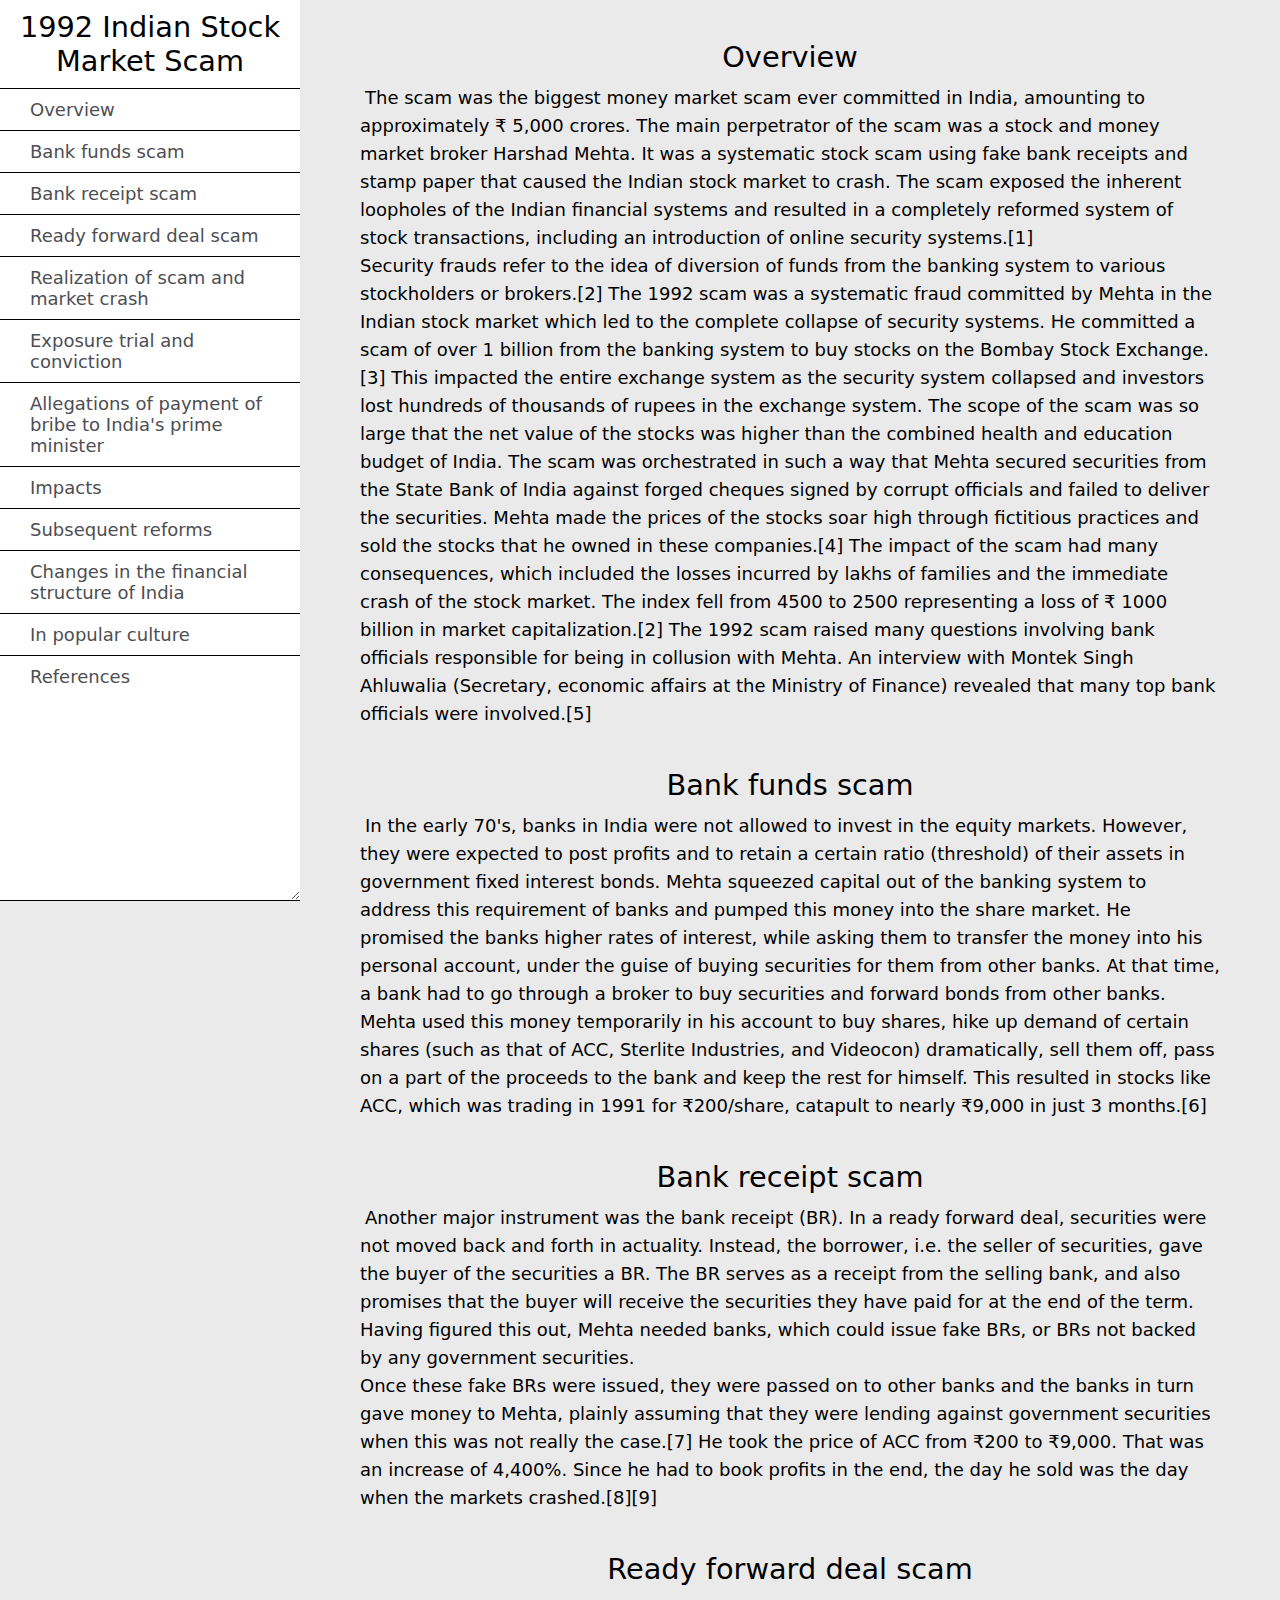
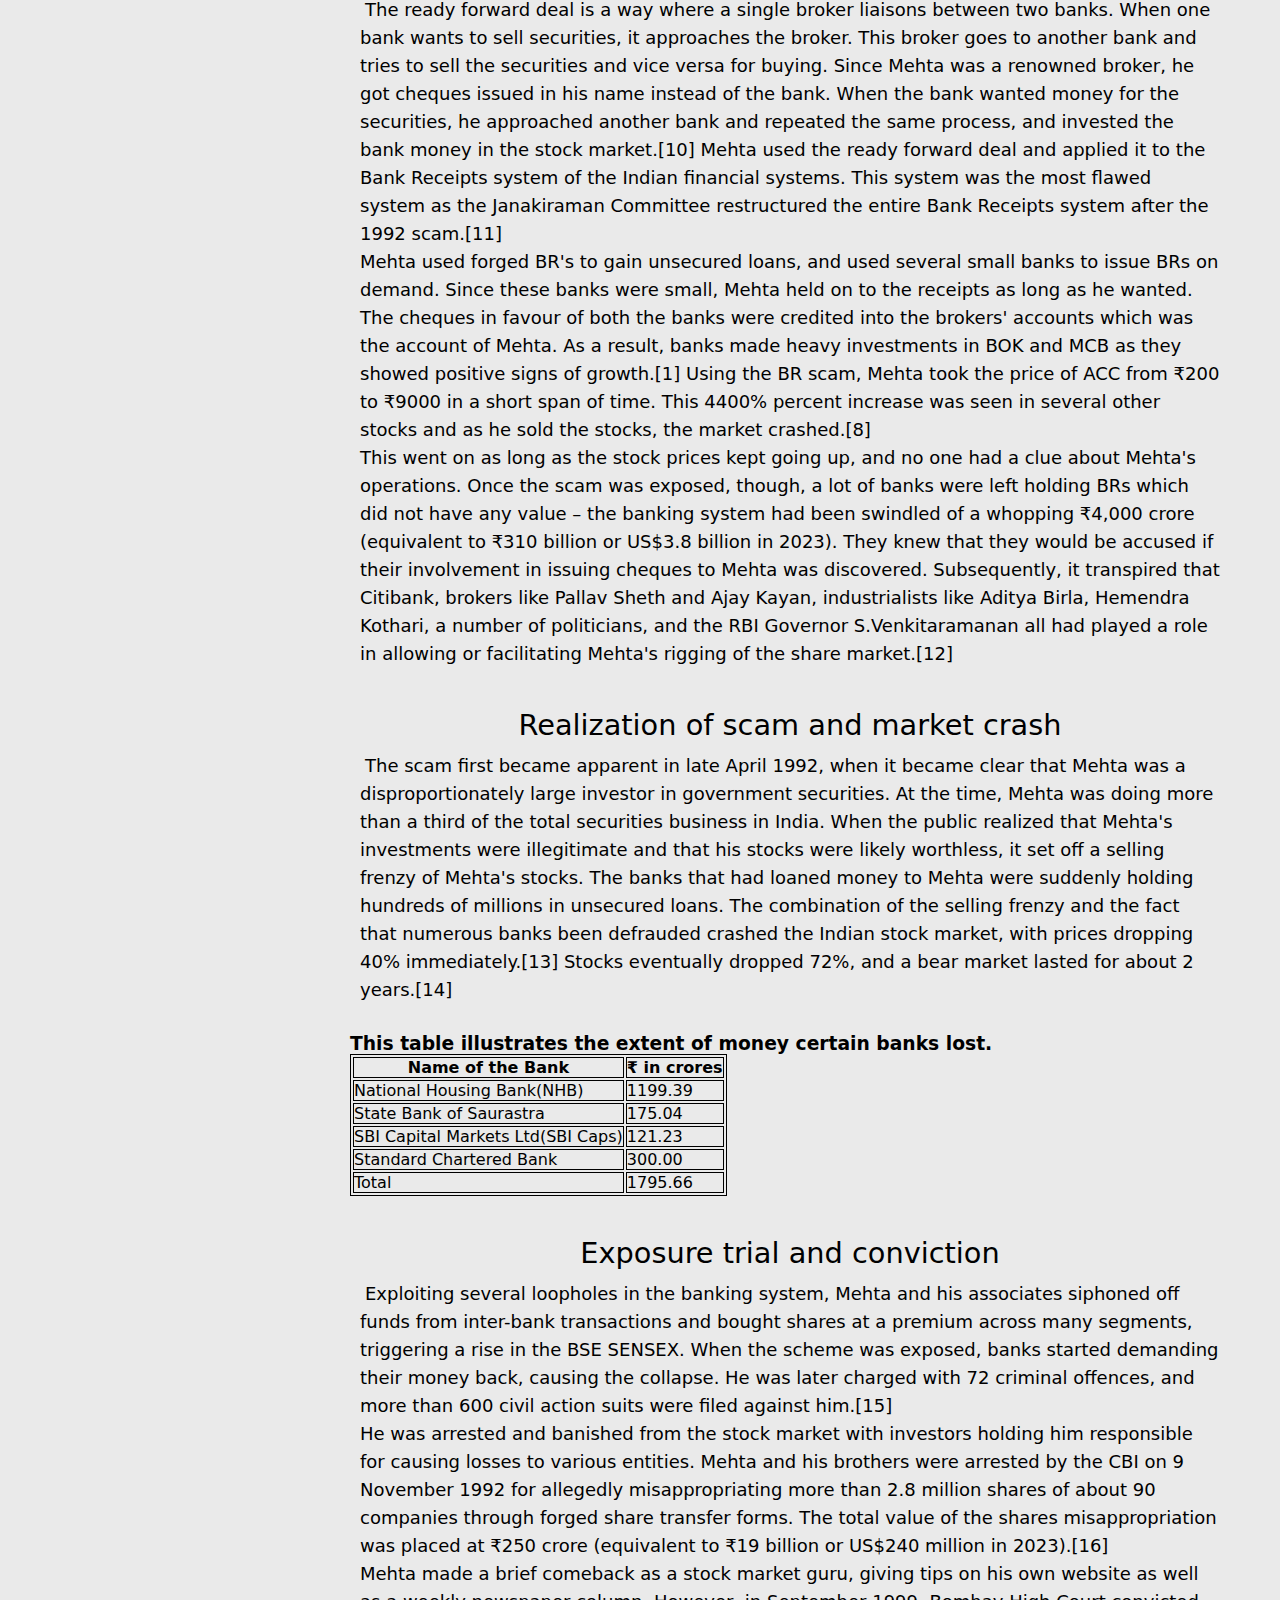
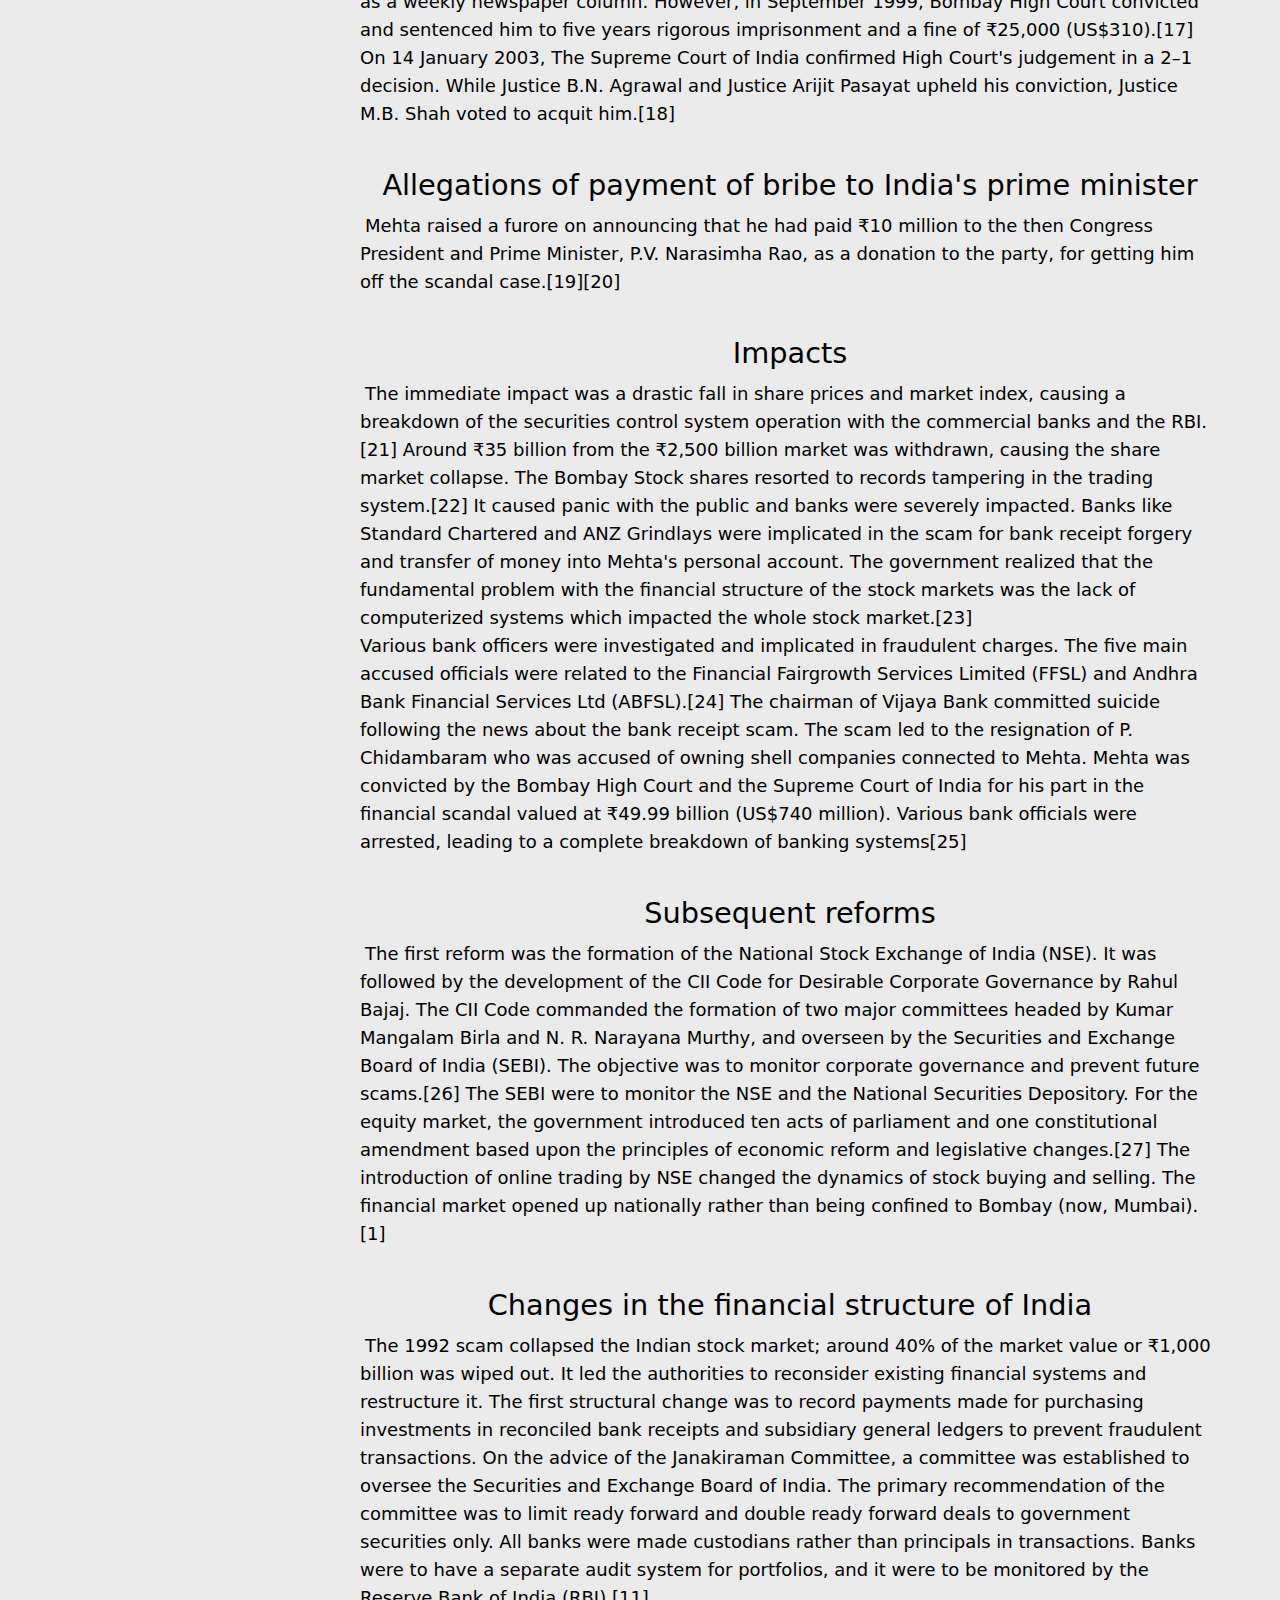
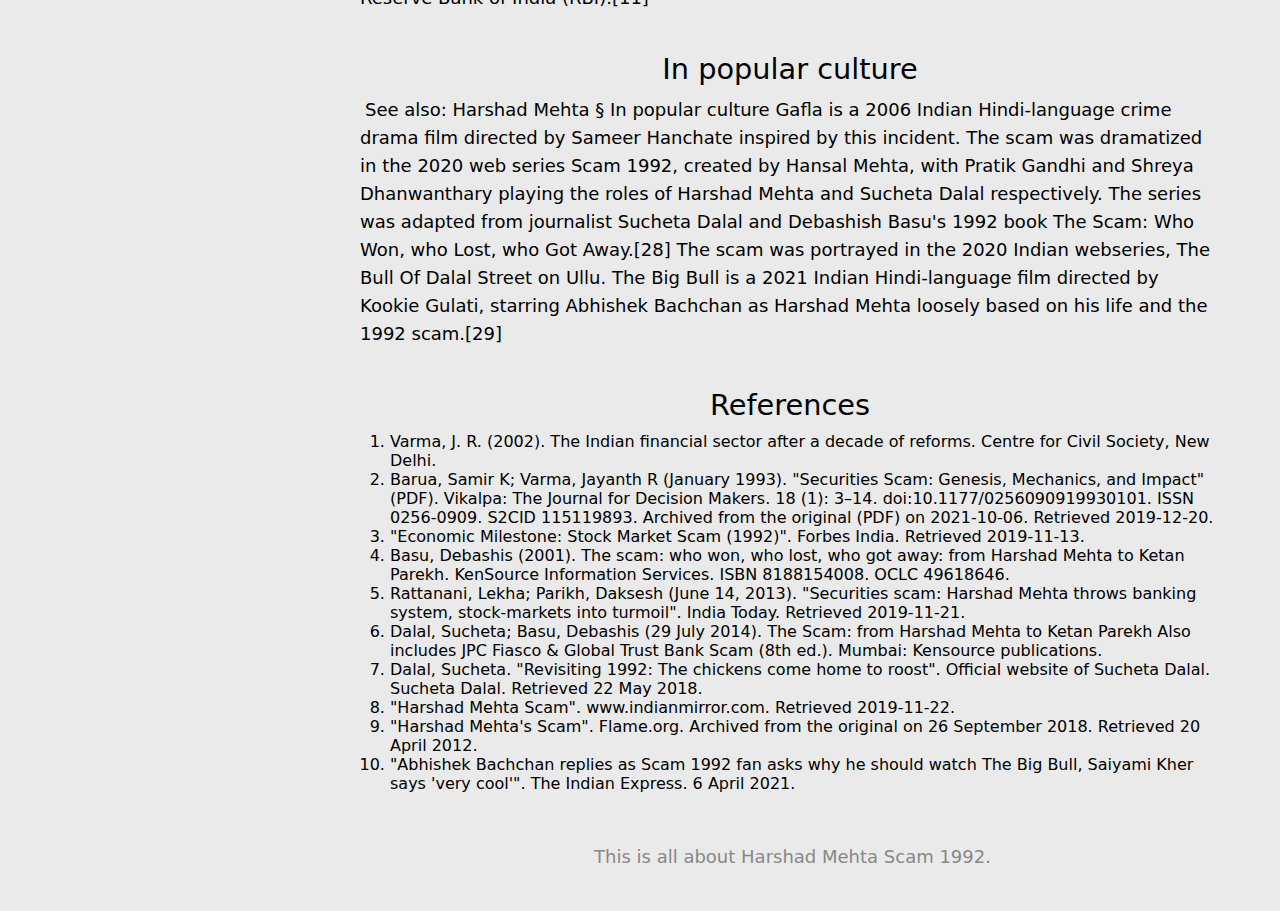
<file: Technical Documentation Page/index.html>
<!DOCTYPE html>
<html lang="en">

<head>
    <meta charset="UTF-8">
    <meta name="viewport" content="width=device-width, initial-scale=1.0">
    <link rel="stylesheet" href="styles.css" />
    <title>Technical Documentation Page</title>
</head>

<body>
    <nav id="navbar">
        <header>1992 Indian Stock Market Scam</header>
        <ul>
            <li>
                <a class="nav-link" href="#Overview">Overview</a>
            </li>
            <li>
                <a class="nav-link" href="#Bank_funds_scam">Bank funds scam</a>
            </li>
            <li>
                <a class="nav-link" href="#Bank_receipt_scam">Bank receipt scam</a>
            </li>
            <li>
                <a class="nav-link" href="#Ready_forward_deal_scam">Ready forward deal scam</a>
            </li>
            <li>
                <a class="nav-link" href="#Realization_of_scam_and_market_crash">Realization of scam and market crash</a>
            </li>
            <li>
                <a class="nav-link" href="#Exposure_trial_and _conviction">Exposure trial and conviction</a>
            </li>
            <li>
                <a class="nav-link" href="#Allegations_of_payment_of_bribe_to_India's_prime_minister">Allegations of payment of bribe to India's prime minister</a>
            </li>
            <li>
                <a class="nav-link" href="#Impacts">Impacts</a>
            </li>
            <li>
                <a class="nav-link" href="#Subsequent_reforms">Subsequent reforms</a>
            </li>
            <li>
                <a class="nav-link" href="#Changes_in_the_financial_structure_of_India">Changes in the financial
                    structure of India</a>
            </li>
            <li>
                <a class="nav-link" href="#In_popular_culture">In popular culture</a>
            </li>
            <li>
                <a class="nav-link" href="#References">References</a>
            </li>

        </ul>
    </nav>
    <main id="main-doc">
        <section class="main-section" id="Overview">
            <header>Overview</header>
            <p>The scam was the biggest money market scam ever committed in India, amounting to approximately ₹ 5,000
                crores. The main perpetrator of the scam was a stock and money market broker Harshad Mehta. It was a
                systematic stock scam using fake bank receipts and stamp paper that caused the Indian stock market to
                crash. The scam exposed the inherent loopholes of the Indian financial systems and resulted in a
                completely reformed system of stock transactions, including an introduction of online security
                systems.[1]<br>
                Security frauds refer to the idea of diversion of funds from the banking system to various stockholders
                or brokers.[2] The 1992 scam was a systematic fraud committed by Mehta in the Indian stock market which
                led to the complete collapse of security systems. He committed a scam of over 1 billion from the banking
                system to buy stocks on the Bombay Stock Exchange.[3] This impacted the entire exchange system as the
                security system collapsed and investors lost hundreds of thousands of rupees in the exchange system. The
                scope of the scam was so large that the net value of the stocks was higher than the combined health and
                education budget of India. The scam was orchestrated in such a way that Mehta secured securities from
                the State Bank of India against forged cheques signed by corrupt officials and failed to deliver the
                securities. Mehta made the prices of the stocks soar high through fictitious practices and sold the
                stocks that he owned in these companies.[4] The impact of the scam had many consequences, which included
                the losses incurred by lakhs of families and the immediate crash of the stock market. The index fell
                from 4500 to 2500 representing a loss of ₹ 1000 billion in market capitalization.[2] The 1992 scam
                raised many questions involving bank officials responsible for being in collusion with Mehta. An
                interview with Montek Singh Ahluwalia (Secretary, economic affairs at the Ministry of Finance) revealed
                that many top bank officials were involved.[5]</p>
        </section>
        <section class="main-section"  id="Bank_funds_scam">
            <header>Bank funds scam</header>
            <p>In the early 70's, banks in India were not allowed to invest in the equity markets. However, they were
                expected to post profits and to retain a certain ratio (threshold) of their assets in government fixed
                interest bonds. Mehta squeezed capital out of the banking system to address this requirement of banks
                and pumped this money into the share market. He promised the banks higher rates of interest, while
                asking them to transfer the money into his personal account, under the guise of buying securities for
                them from other banks. At that time, a bank had to go through a broker to buy securities and forward
                bonds from other banks. Mehta used this money temporarily in his account to buy shares, hike up demand
                of certain shares (such as that of ACC, Sterlite Industries, and Videocon) dramatically, sell them off,
                pass on a part of the proceeds to the bank and keep the rest for himself. This resulted in stocks like
                ACC, which was trading in 1991 for ₹200/share, catapult to nearly ₹9,000 in just 3 months.[6]</p>
        </section>
        <section class="main-section" id="Bank_receipt_scam">
            <header>Bank receipt scam</header>
            <p>Another major instrument was the bank receipt (BR). In a ready forward deal, securities were not moved
                back and forth in actuality. Instead, the borrower, i.e. the seller of securities, gave the buyer of the
                securities a BR. The BR serves as a receipt from the selling bank, and also promises that the buyer will
                receive the securities they have paid for at the end of the term. Having figured this out, Mehta needed
                banks, which could issue fake BRs, or BRs not backed by any government securities.<br>

                Once these fake BRs were issued, they were passed on to other banks and the banks in turn gave money to
                Mehta, plainly assuming that they were lending against government securities when this was not really
                the case.[7] He took the price of ACC from ₹200 to ₹9,000. That was an increase of 4,400%. Since he had
                to book profits in the end, the day he sold was the day when the markets crashed.[8][9]</p>
        </section>

        <section class="main-section" id="Ready_forward_deal_scam">
            <header>Ready forward deal scam</header>
            <p>The ready forward deal is a way where a single broker liaisons between two banks. When one bank wants to
                sell securities, it approaches the broker. This broker goes to another bank and tries to sell the
                securities and vice versa for buying. Since Mehta was a renowned broker, he got cheques issued in his
                name instead of the bank. When the bank wanted money for the securities, he approached another bank and
                repeated the same process, and invested the bank money in the stock market.[10] Mehta used the ready
                forward deal and applied it to the Bank Receipts system of the Indian financial systems. This system was
                the most flawed system as the Janakiraman Committee restructured the entire Bank Receipts system after
                the 1992 scam.[11]<br>

                Mehta used forged BR's to gain unsecured loans, and used several small banks to issue BRs on demand.
                Since these banks were small, Mehta held on to the receipts as long as he wanted. The cheques in favour
                of both the banks were credited into the brokers' accounts which was the account of Mehta. As a result,
                banks made heavy investments in BOK and MCB as they showed positive signs of growth.[1] Using the BR
                scam, Mehta took the price of ACC from ₹200 to ₹9000 in a short span of time. This 4400% percent
                increase was seen in several other stocks and as he sold the stocks, the market crashed.[8]<br>

                This went on as long as the stock prices kept going up, and no one had a clue about Mehta's operations.
                Once the scam was exposed, though, a lot of banks were left holding BRs which did not have any value –
                the banking system had been swindled of a whopping ₹4,000 crore (equivalent to ₹310 billion or US$3.8
                billion in 2023). They knew that they would be accused if their involvement in issuing cheques to Mehta
                was discovered. Subsequently, it transpired that Citibank, brokers like Pallav Sheth and Ajay Kayan,
                industrialists like Aditya Birla, Hemendra Kothari, a number of politicians, and the RBI Governor
                S.Venkitaramanan all had played a role in allowing or facilitating Mehta's rigging of the share
                market.[12]</p>
        </section>
        <section class="main-section" id="Realization_of_scam_and_market_crash">
            <header>Realization of scam and market crash</header>
            <p>The scam first became apparent in late April 1992, when it became clear that Mehta was a
                disproportionately large investor in government securities. At the time, Mehta was doing more than a
                third of the total securities business in India. When the public realized that Mehta's investments were
                illegitimate and that his stocks were likely worthless, it set off a selling frenzy of Mehta's stocks.
                The banks that had loaned money to Mehta were suddenly holding hundreds of millions in unsecured loans.
                The combination of the selling frenzy and the fact that numerous banks been defrauded crashed the Indian
                stock market, with prices dropping 40% immediately.[13] Stocks eventually dropped 72%, and a bear market
                lasted for about 2 years.[14]</p><br>

                <h3>This table illustrates the extent of money certain banks lost.</h3>
                <table>
                    <tr>
                        <th>Name of the Bank</th>
                        <th>₹ in crores</th>
                    </tr>
                    <tr>
                        <td>National Housing Bank(NHB)</td>
                        <td>1199.39</td>
                    </tr>
                    <tr>
                        <td>State Bank of Saurastra</td>
                        <td>175.04</td>
                    </tr>
                    <tr>    
                        <td>SBI Capital Markets Ltd(SBI Caps)</td>
                        <td>121.23</td>
                    </tr>    
                    <tr>    
                        <td>Standard Chartered Bank</td>
                        <td>300.00</td>
                    </tr>    
                    <tr>    
                        <td>Total</td>
                        <td>1795.66</td>
                    </tr>
                </table>

        </section>
        <section class="main-section" id="Exposure_trial_and_conviction">
            <header>Exposure trial and conviction</header>
            <p>Exploiting several loopholes in the banking system, Mehta and his associates siphoned off funds from
                inter-bank transactions and bought shares at a premium across many segments, triggering a rise in the
                BSE SENSEX. When the scheme was exposed, banks started demanding their money back, causing the collapse.
                He was later charged with 72 criminal offences, and more than 600 civil action suits were filed against
                him.[15]<br>

                He was arrested and banished from the stock market with investors holding him responsible for causing
                losses to various entities. Mehta and his brothers were arrested by the CBI on 9 November 1992 for
                allegedly misappropriating more than 2.8 million shares of about 90 companies through forged share
                transfer forms. The total value of the shares misappropriation was placed at ₹250 crore (equivalent to
                ₹19 billion or US$240 million in 2023).[16]<br>

                Mehta made a brief comeback as a stock market guru, giving tips on his own website as well as a weekly
                newspaper column. However, in September 1999, Bombay High Court convicted and sentenced him to five
                years rigorous imprisonment and a fine of ₹25,000 (US$310).[17] On 14 January 2003, The Supreme Court of
                India confirmed High Court's judgement in a 2–1 decision. While Justice B.N. Agrawal and Justice Arijit
                Pasayat upheld his conviction, Justice M.B. Shah voted to acquit him.[18]</p>
        </section>
        <section class="main-section"  id="Allegations_of_payment_of_bribe_to_India's_prime_minister">
            <header>Allegations of payment of bribe to India's prime minister</header>
            <p>Mehta raised a furore on announcing that he had paid ₹10 million to the then Congress President and Prime
                Minister, P.V. Narasimha Rao, as a donation to the party, for getting him off the scandal case.[19][20]
            </p>
        </section>
        <section class="main-section" id="Impacts">
                <header>Impacts</header>
                <p>The immediate impact was a drastic fall in share prices and market index, causing a breakdown of the
                    securities control system operation with the commercial banks and the RBI.[21] Around ₹35 billion
                    from the ₹2,500 billion market was withdrawn, causing the share market collapse. The Bombay Stock
                    shares resorted to records tampering in the trading system.[22] It caused panic with the public and
                    banks were severely impacted. Banks like Standard Chartered and ANZ Grindlays were implicated in the
                    scam for bank receipt forgery and transfer of money into Mehta's personal account. The government
                    realized that the fundamental problem with the financial structure of the stock markets was the lack
                    of computerized systems which impacted the whole stock market.[23]<br>

                    Various bank officers were investigated and implicated in fraudulent charges. The five main accused
                    officials were related to the Financial Fairgrowth Services Limited (FFSL) and Andhra Bank Financial
                    Services Ltd (ABFSL).[24] The chairman of Vijaya Bank committed suicide following the news about the
                    bank receipt scam. The scam led to the resignation of P. Chidambaram who was accused of owning shell
                    companies connected to Mehta. Mehta was convicted by the Bombay High Court and the Supreme Court of
                    India for his part in the financial scandal valued at ₹49.99 billion (US$740 million). Various bank
                    officials were arrested, leading to a complete breakdown of banking systems[25]</p>
        </section>
        <section class="main-section" id="Subsequent_reforms">
                <header>Subsequent reforms</header>
                <p>The first reform was the formation of the National Stock Exchange of India (NSE). It was followed by
                    the development of the CII Code for Desirable Corporate Governance by Rahul Bajaj. The CII Code
                    commanded the formation of two major committees headed by Kumar Mangalam Birla and N. R. Narayana
                    Murthy, and overseen by the Securities and Exchange Board of India (SEBI). The objective was to
                    monitor corporate governance and prevent future scams.[26] The SEBI were to monitor the NSE and the
                    National Securities Depository. For the equity market, the government introduced ten acts of
                    parliament and one constitutional amendment based upon the principles of economic reform and
                    legislative changes.[27] The introduction of online trading by NSE changed the dynamics of stock
                    buying and selling. The financial market opened up nationally rather than being confined to Bombay
                    (now, Mumbai).[1]</p>
        </section>
        <section  class="main-section" id="Changes_in_the_financial_structure_of_India">
                <header>Changes in the financial structure of India</header>
                <p>The 1992 scam collapsed the Indian stock market; around 40% of the market value or ₹1,000 billion was
                    wiped out. It led the authorities to reconsider existing financial systems and restructure it. The
                    first structural change was to record payments made for purchasing investments in reconciled bank
                    receipts and subsidiary general ledgers to prevent fraudulent transactions. On the advice of the
                    Janakiraman Committee, a committee was established to oversee the Securities and Exchange Board of
                    India. The primary recommendation of the committee was to limit ready forward and double ready
                    forward deals to government securities only. All banks were made custodians rather than principals
                    in transactions. Banks were to have a separate audit system for portfolios, and it were to be
                    monitored by the Reserve Bank of India (RBI).[11]</p>
        </section>
        <section class="main-section" id="In_popular_culture">
                <header>In popular culture</header>
                <p>See also: Harshad Mehta § In popular culture
                    Gafla is a 2006 Indian Hindi-language crime drama film directed by Sameer Hanchate inspired by this
                    incident. The scam was dramatized in the 2020 web series Scam 1992, created by Hansal Mehta, with
                    Pratik Gandhi and Shreya Dhanwanthary playing the roles of Harshad Mehta and Sucheta Dalal
                    respectively. The series was adapted from journalist Sucheta Dalal and Debashish Basu's 1992 book
                    The Scam: Who Won, who Lost, who Got Away.[28] The scam was portrayed in the 2020 Indian webseries,
                    The Bull Of Dalal Street on Ullu. The Big Bull is a 2021 Indian Hindi-language film directed by
                    Kookie Gulati, starring Abhishek Bachchan as Harshad Mehta loosely based on his life and the 1992
                    scam.[29]</p>
        </section>
        <section class="main-section" id="References">
                <header>References</header>
                <p>
                <ol>
                    <li>Varma, J. R. (2002). The Indian financial sector after a decade of reforms. Centre for Civil
                        Society, New Delhi.</li>
                    <li>Barua, Samir K; Varma, Jayanth R (January 1993). "Securities Scam: Genesis, Mechanics, and
                        Impact" (PDF). Vikalpa: The Journal for Decision Makers. 18 (1): 3–14.
                        doi:10.1177/0256090919930101. ISSN 0256-0909. S2CID 115119893. Archived from the original (PDF)
                        on 2021-10-06. Retrieved 2019-12-20.</li>
                    <li> "Economic Milestone: Stock Market Scam (1992)". Forbes India. Retrieved 2019-11-13.</li>
                    <li>Basu, Debashis (2001). The scam: who won, who lost, who got away: from Harshad Mehta to Ketan
                        Parekh. KenSource Information Services. ISBN 8188154008. OCLC 49618646.</li>
                    <li>Rattanani, Lekha; Parikh, Daksesh (June 14, 2013). "Securities scam: Harshad Mehta throws
                        banking system, stock-markets into turmoil". India Today. Retrieved 2019-11-21.</li>
                    <li>Dalal, Sucheta; Basu, Debashis (29 July 2014). The Scam: from Harshad Mehta to Ketan Parekh Also
                        includes JPC Fiasco & Global Trust Bank Scam (8th ed.). Mumbai: Kensource publications.</li>
                    <li> Dalal, Sucheta. "Revisiting 1992: The chickens come home to roost". Official website of Sucheta
                        Dalal. Sucheta Dalal. Retrieved 22 May 2018.</li>
                    <li> "Harshad Mehta Scam". www.indianmirror.com. Retrieved 2019-11-22.</li>
                    <li> "Harshad Mehta's Scam". Flame.org. Archived from the original on 26 September 2018. Retrieved
                        20 April 2012.</li>
                    <li> "Abhishek Bachchan replies as Scam 1992 fan asks why he should watch The Big Bull, Saiyami Kher
                        says 'very cool'". The Indian Express. 6 April 2021.</li>
                </ol>
                </p>
        </section>
 
        <footer>
            <p>This is all about Harshad Mehta Scam 1992.</p>
        </footer>
    </main>
</body>

</html>
</file>
<file: Technical Documentation Page/styles.css>
* {
    margin: 0;
    padding: 0;
}
html{
    scroll-behavior: smooth;
}

body {
    background-color: rgb(234, 234, 234);
    display: flex;
    flex-direction: column;
    min-height: 100vh;
    font-family: system-ui, -apple-system, BlinkMacSystemFont, 'Segoe UI', Roboto, Oxygen, Ubuntu, Cantarell, 'Open Sans', 'Helvetica Neue', sans-serif;
}

section {
    margin-top: 40px;
}

#navbar {
    background-color: #ffff;
    width: 100%;
    border-bottom: 1px solid;
}

#navbar li {
    color: #4d4e53;
    border-top: 1px solid black;
    list-style: none;
}

#navbar a {
    display: block;
    padding: 10px 30px;
    color: #4d4e53;
    text-decoration: none;
    cursor: pointer;
    font-size: 18px;
    transition: text-indent 0.3s ease-in-out;
}

#navbar a:hover {
    font-weight: 500;
    text-indent: 5px;
}

p {
    margin: 10px;
    font-size: 18px;
    text-indent: 5px;
    line-height: 28px;
}

ol {
    margin-left: 40px;
}

h3 {
    font-family: system-ui, -apple-system, BlinkMacSystemFont, 'Segoe UI', Roboto, Oxygen, Ubuntu, Cantarell, 'Open Sans', 'Helvetica Neue', sans-serif;
}

main-doc {
    margin: 0 auto ;
}

header {
    color: black;
    text-align: center;
    margin: 10px;
    font-size: 1.8em;
    font-weight: 500;
}

table,th,td {
    border: 1px solid;
}
footer {
    padding:30px;
    text-align: center;
    color: #888;
}
@media only screen and (min-width:815px){
    body{
        flex-direction:row;
    }
    #navbar{
        width: 300px;
        position: fixed;
        height: 100%;
        resize: horizontal;
        overflow-x: scroll;
        ;
    }
    /* .image{
        width: 70%;
    } */
    #main-doc{
        margin: 0 20px;
        margin-left: 350px;
        margin-right: 50px;
        }    
    }
}
</file>
